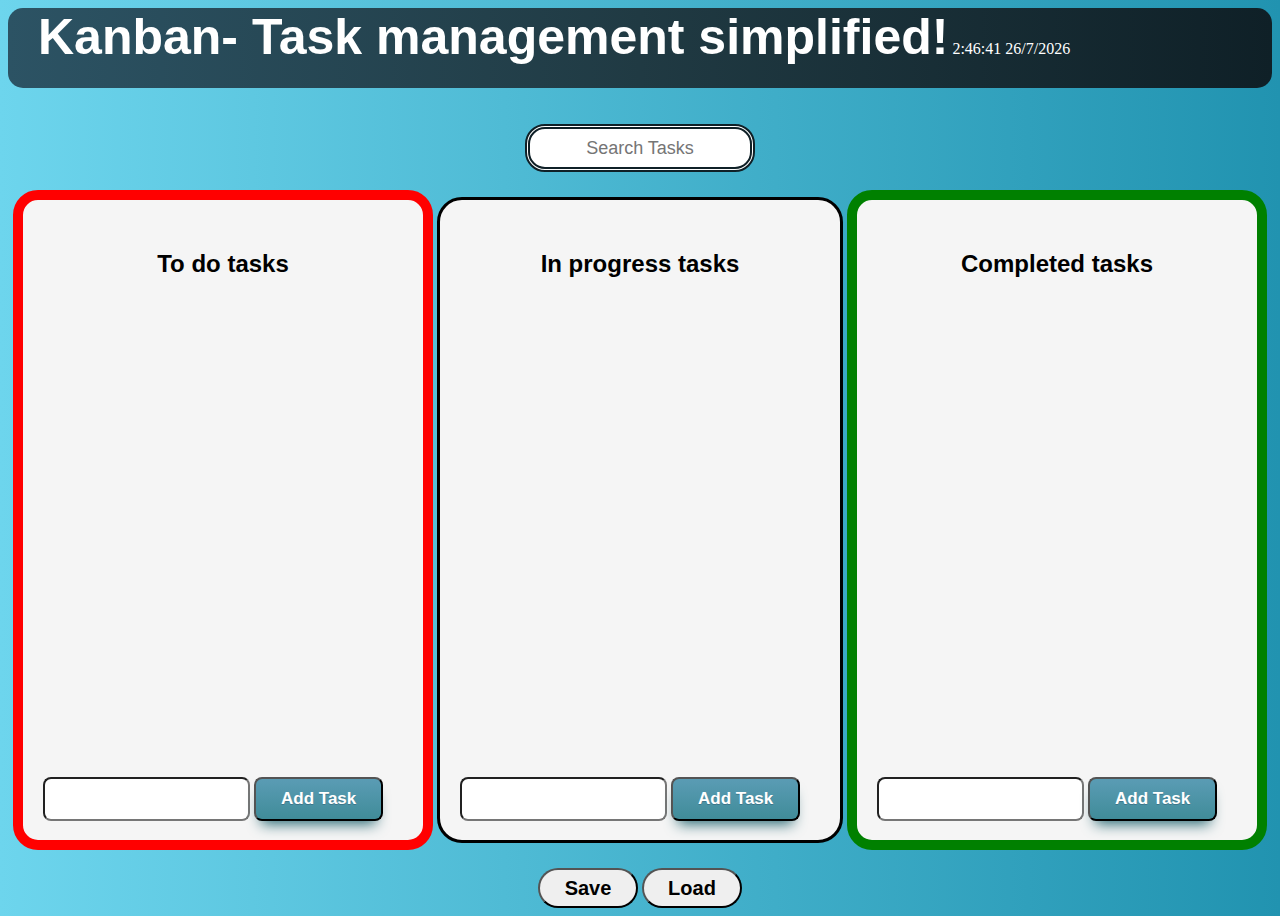
<file: solution/index.html>
<!DOCTYPE html>
<html lang="en">

<head>
    <meta charset="UTF-8">
    <meta http-equiv="X-UA-Compatible" content="IE=edge">
    <meta name="viewport" content="width=device-width, initial-scale=1.0">
    <script src="./index.js" defer></script>
    <link rel="stylesheet" href="./styles.css" />
    <title id="page-title">Tasks manager</title>

</head>

<body>
    <!-- This section contains all the element in the top of the page -->
    <section class="topLine">
        <div id="topLine-elements">
            <heading title="Kanban" class="title">Kanban- Task management simplified!</heading>
            <div id="clock"></div> <br>
        </div><br> <br>
        </div>
    </section>
    <br> <br>

    <input type="text" placeholder="Search Tasks" id="search"> <br> <br>
    <!-- "To do" task section -->
    <section class="sections" style="border-color: red; border-width: 10px;">
        <h2 class="ul-title">To do tasks</h2>
        <div class="list-container">
            <ul class="to-do-tasks" id="todo">
            </ul>
        </div>
        <div class="uploadDiv">
            <input type="text" class="add-task-input" id="add-to-do-task">
            <button id="submit-add-to-do" class="add-task-btn" onclick="addTask('todo')">Add Task</button>
        </div>
    </section>
    <!-- "In progress" task section -->
    <section class="sections">
        <h2 class="ul-title">In progress tasks</h2>
        <div class="list-container">
            <ul class="in-progress-tasks" id="in-progress">
            </ul>
        </div>
        <div class="uploadDiv">
            <input type="text" class="add-task-input" id="add-in-progress-task">
            <button id="submit-add-in-progress" class="add-task-btn" onclick="addTask('in-progress')">Add Task</button>
        </div>
    </section>
    <!-- "Done" class section -->
    <section class="sections" style="border-color: green; border-width: 10px;">
        <h2 class="ul-title">Completed tasks</h2>
        <div class="list-container">
            <ul class="done-tasks" id="done">
            </ul>
        </div>
        <div class="uploadDiv">
            <input type="text" class="add-task-input" id="add-done-task">
            <button id="submit-add-done" class="add-task-btn" onclick="addTask('done')">Add Task</button>
        </div>
    </section> <br> <br>

    <button id="save-btn">Save</button>
    <button id="load-btn">Load</button>
</body>

</html>
</file>
<file: solution/styles.css>
/* Styling the task sections */
.sections {
    position: relative;
    display: inline-block;
    border-style: solid;
    width: 25em;
    height: 40em;
    align-content: center;
    border-radius: 25px;
    background-color: whitesmoke;
}

/* Styling the divs containing each list */
.list-container {
    overflow: auto;
    text-align: center;
    height: 32em;
}

/* Styling the search button */
#search{
    font-size: large;
    width: 12em;
    height: 2em;
    border-radius: 20px;
    text-align: center;
    border-color: #0F2027;
    border-width: 5px;
    border-style: double;
}

/* Styling the body of the page */
body {
    text-align: center;
    background: #2193b0;
    /* fallback for old browsers */
    background: -webkit-linear-gradient(to right, #6dd5ed, #2193b0);
    /* Chrome 10-25, Safari 5.1-6 */
    background: linear-gradient(to right, #6dd5ed, #2193b0);
    /* W3C, IE 10+/ Edge, Firefox 16+, Chrome 26+, Opera 12+, Safari 7+ */
}

/* Styling each task element */
.task {
    font-weight: bold;
    text-align: center;
    font-size: 20px;
    border-style: ridge;
    border-width: 7px;
    border-radius: 20px;
    overflow: hidden;
    text-overflow: ellipsis;
    margin: 10px;
}

/* Styling the task lists */
.to-do-tasks,
.in-progress-tasks,
.done-tasks {
    vertical-align: middle;
    margin-left: 20px;
    margin-right: 30px;
    text-align: center;
    list-style: none;
}

/* Stying the div containg the input and upload button of each section */
.uploadDiv {
    position: absolute;
    bottom: 3%;
    left: 5%;
}

/* Styling the title of the page */
.title {
    font-size: 50px;
    font-weight: bolder;
    font-family: sans-serif;
}

/* Stying a div containing the elements of the topside of the page */
#topLine-elements {
    margin-left: 30px;
    top: 20px;
}

/* Styling the clock element */
#clock {
    color: white;
    text-align: right;
    display: inline;
}

/* Styling the save and load buttons */
#save-btn, #load-btn{
    font-size: 20px;
    border-radius: 20px;
    height: 2em;
    width: 5em;
    font-weight: bold;
}

/*Styling the top section of the page*/
.topLine {
    background: #0F2027;
    /* fallback for old browsers */
    background: -webkit-linear-gradient(to right, #2C5364, #203A43, #0F2027);
    /* Chrome 10-25, Safari 5.1-6 */
    background: linear-gradient(to right, #2C5364, #203A43, #0F2027);
    /* W3C, IE 10+/ Edge, Firefox 16+, Chrome 26+, Opera 12+, Safari 7+ */
    text-align: left;
    width: 100%;
    height: 5em;
    color: white;
    border-radius: 15px;
}

/* Styling each title of a list */
.ul-title {
    font-family: sans-serif;
}

/* Styling the add task button of each list */
.add-task-btn {
    box-shadow: 0px 10px 14px -7px #276873;
    background: linear-gradient(to bottom, #599bb3 5%, #408c99 100%);
    background-color: #599bb3;
    border-radius: 8px;
    display: inline-block;
    cursor: pointer;
    color: #ffffff;
    font-family: Arial;
    font-size: 17px;
    font-weight: bold;
    padding: 10px 25px;
    text-decoration: none;
    text-shadow: 0px 1px 0px #3d768a;
}

/* Styling each input element of the sections */
.add-task-input {
    font-size: 17px;
    padding: 10px 25px;
    width: 9em;
    border-radius: 8px;
}

/* The add task buttons changes if hovered upon or clicked */
.add-task-btn:hover {
    background: linear-gradient(to bottom, #408c99 5%, #599bb3 100%);
    background-color: #408c99;
}
.add-task-btn:active {
    position: relative;
    top: 1px;
}

/* Loader element style and animation */
.loader,
.loader:before,
.loader:after {
    border-radius: 50%;
    width: 2.5em;
    height: 2.5em;
    -webkit-animation-fill-mode: both;
    animation-fill-mode: both;
    -webkit-animation: load7 1.8s infinite ease-in-out;
    animation: load7 1.8s infinite ease-in-out;
}
.loader {
    font-size: 10px;
    margin: 80px auto;
    position: relative;
    text-indent: -9999em;
    -webkit-transform: translateZ(0);
    -ms-transform: translateZ(0);
    transform: translateZ(0);
    -webkit-animation-delay: -0.16s;
    animation-delay: -0.16s;
}
.loader:before,
.loader:after {
    content: '';
    position: absolute;
    top: 0;
}
.loader:before {
    left: -3.5em;
    -webkit-animation-delay: -0.32s;
    animation-delay: -0.32s;
}
.loader:after {
    left: 3.5em;
}
@-webkit-keyframes load7 {
    0%,
    80%,
    100% {
        box-shadow: 0 2.5em 0 -1.3em;
    }
    40% {
        box-shadow: 0 2.5em 0 0;
    }
}
@keyframes load7 {
    0%,
    80%,
    100% {
        box-shadow: 0 2.5em 0 -1.3em;
    }
    40% {
        box-shadow: 0 2.5em 0 0;
    }
}
</file>
